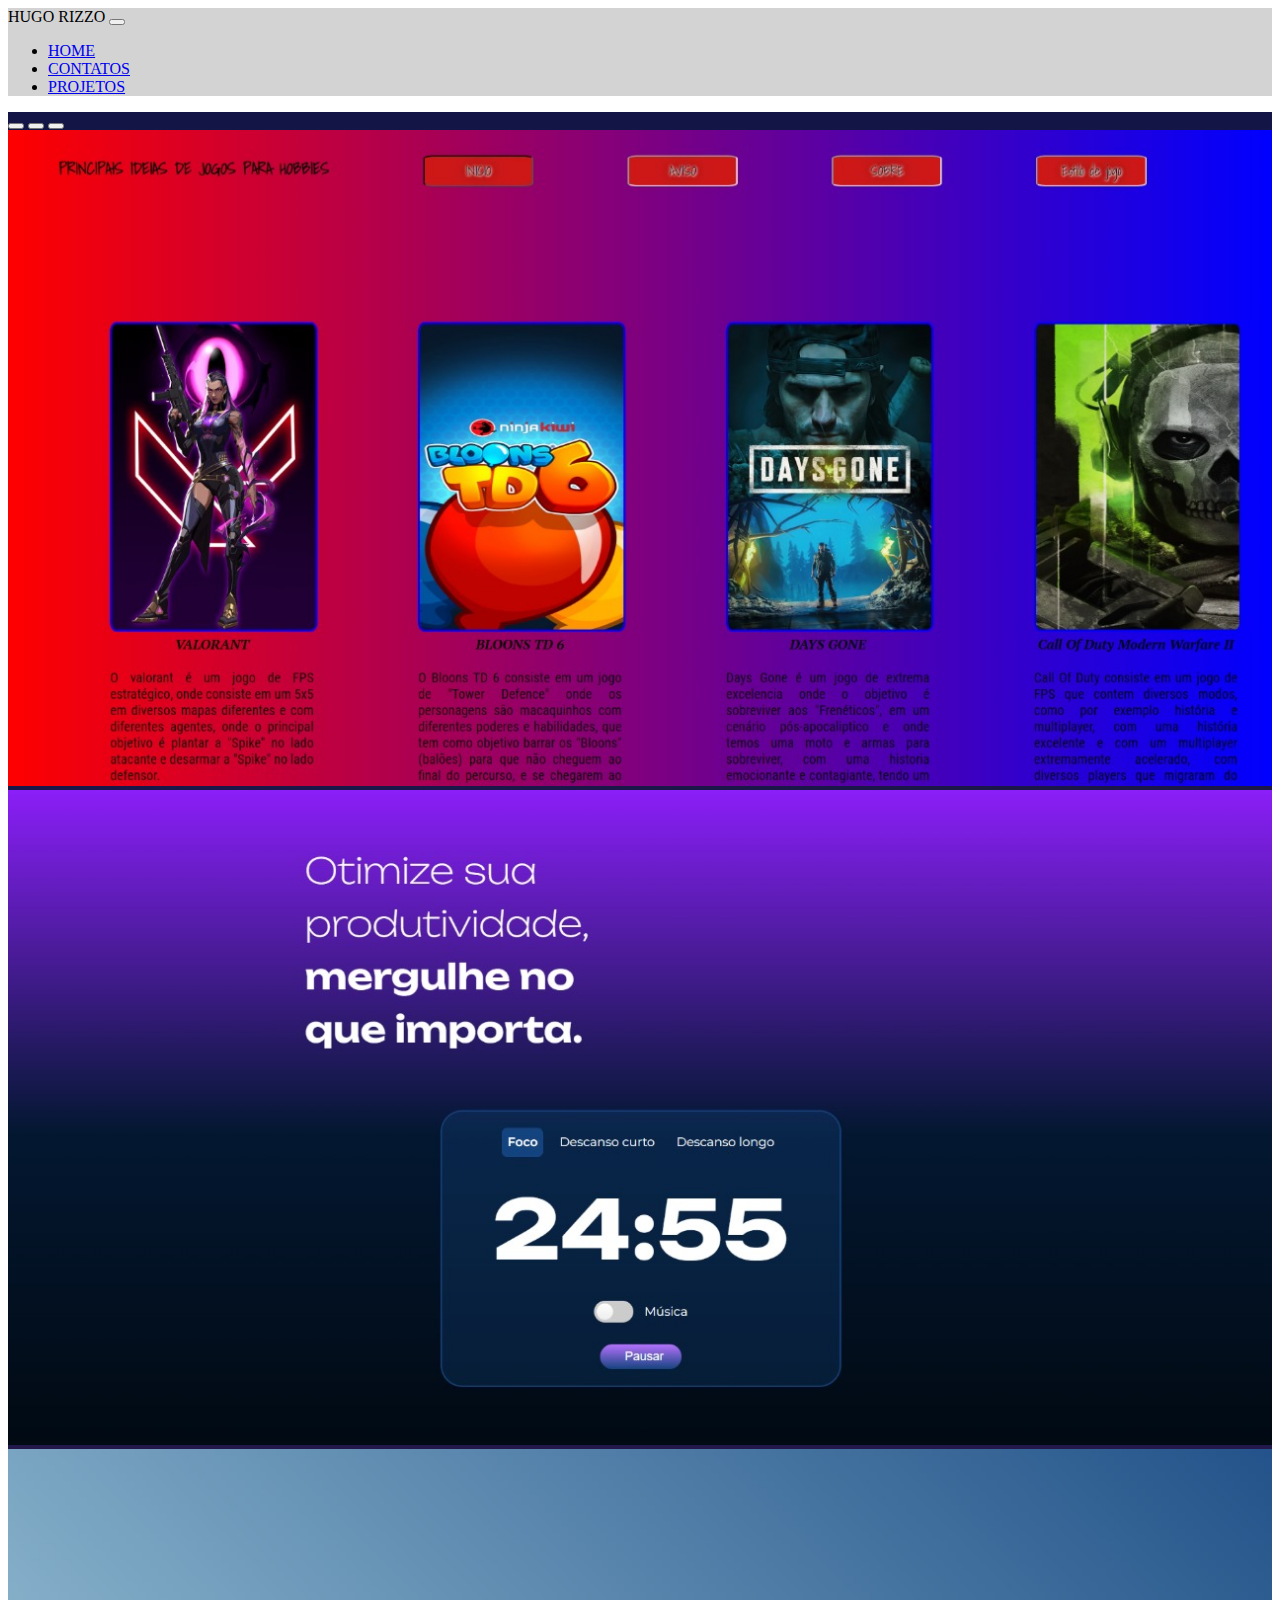
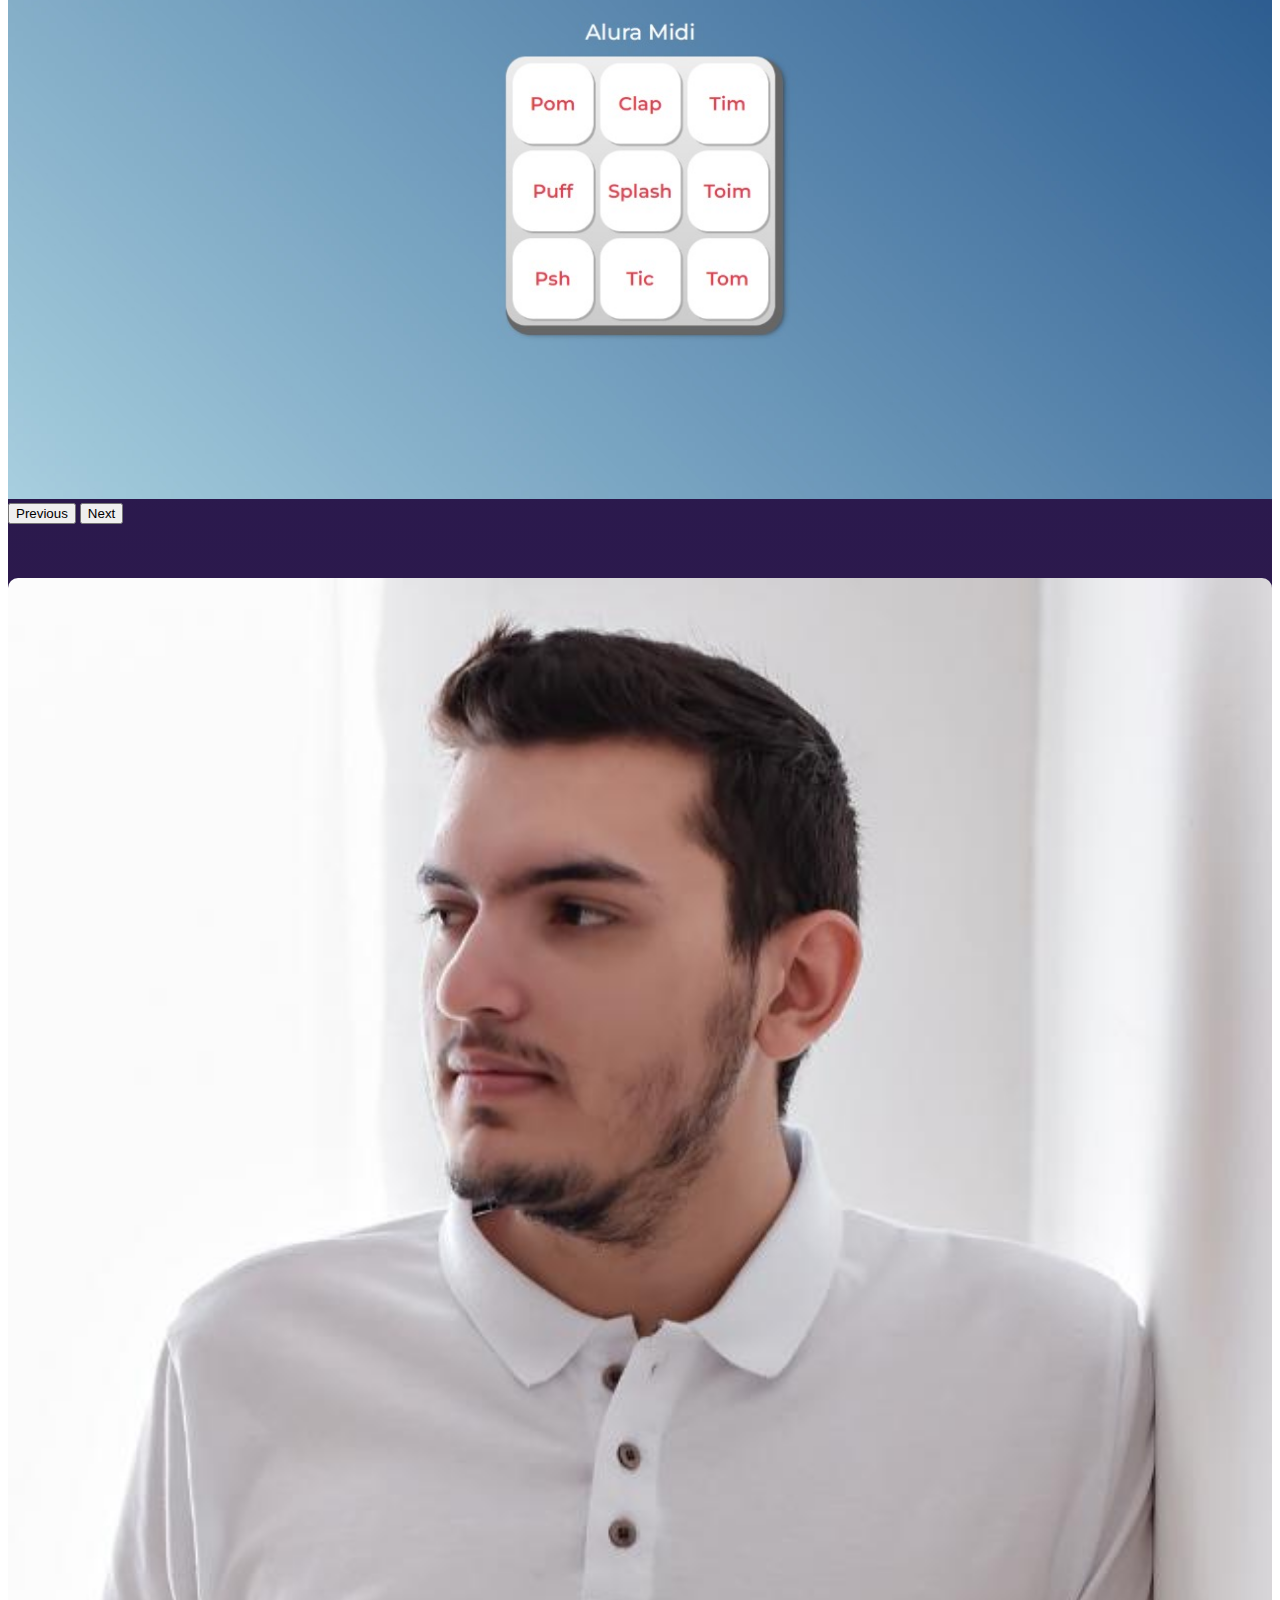
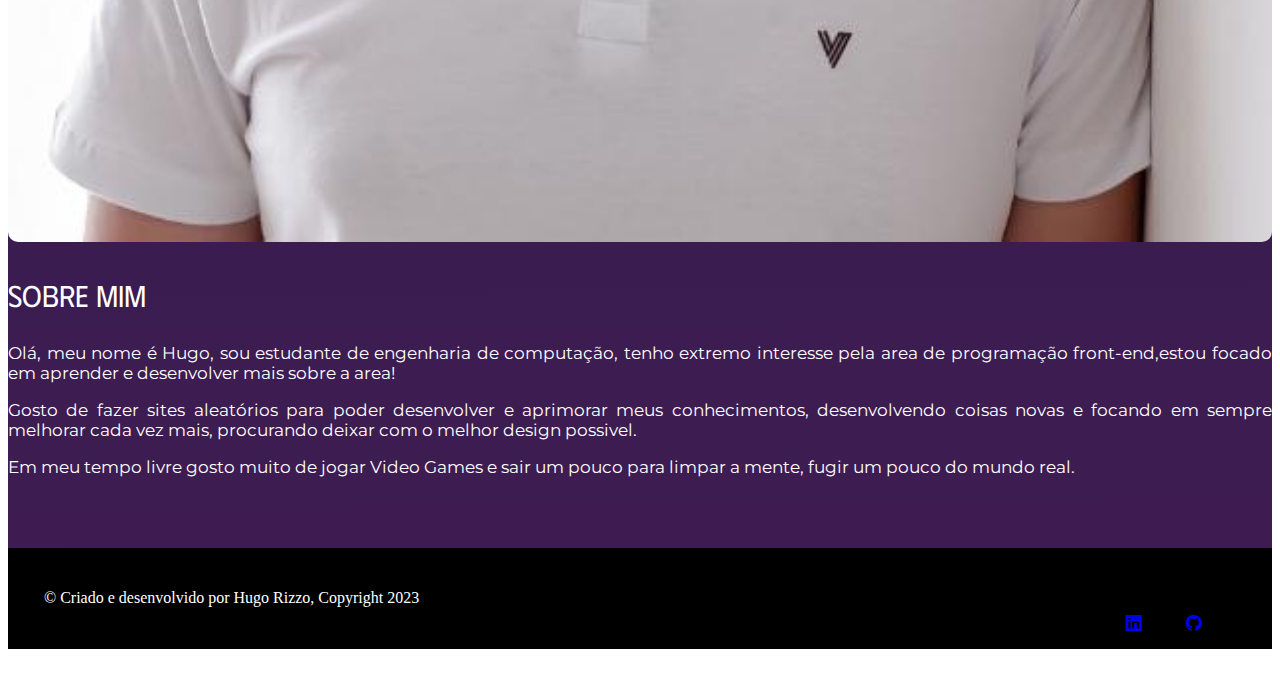
<file: index.html>
<!DOCTYPE html>
<html lang="pt-BR">

<head>
    <meta charset="UTF-8">
    <meta http-equiv="X-UA-Compatible" content="IE=edge">
    <meta name="viewport" content="width=device-width, initial-scale=1.0">
    <title>Portfólio</title>
    <link rel="stylesheet" href="css.css">
    <link rel="stylesheet" href="https://cdn.jsdelivr.net/npm/bootstrap-icons@1.10.5/font/bootstrap-icons.css">
    <link href="https://cdn.jsdelivr.net/npm/bootstrap@5.3.0-alpha1/dist/css/bootstrap.min.css" rel="stylesheet"
        integrity="sha384-GLhlTQ8iRABdZLl6O3oVMWSktQOp6b7In1Zl3/Jr59b6EGGoI1aFkw7cmDA6j6gD" crossorigin="anonymous">
</head>

<body>

    <header class="header">
        <nav class="navbar navbar-expand-md bg-body-tertiary">
            <div class="container-fluid">
                <a class="navbar-brand">HUGO RIZZO</a>
                <button class="navbar-toggler" type="button" data-bs-toggle="collapse" data-bs-target="#navbarNav"
                    aria-controls="navbarNav" aria-expanded="false" aria-label="Toggle navigation">
                    <span class="navbar-toggler-icon"></span>
                </button>
                <div class="collapse navbar-collapse" id="navbarNav">
                    <ul class="navbar-nav" me-auto>
                        <li class="nav-item">
                            <a class="nav-link active" aria-current="page" href="index.html">HOME</a>
                        </li>
                        <li class="nav-item">
                            <a class="nav-link" href="contato.html">CONTATOS</a>
                        </li>
                        <li class="nav-item">
                            <a class="nav-link" href="projetos.html">PROJETOS</a>
                        </li>
                    </ul>
                </div>
            </div>
        </nav>

    </header>

    <main>
        <div id="carouselExampleDark" class="carousel carousel-dark slide" data-bs-ride="carousel">
            <div class="carousel-indicators">
                <button type="button" data-bs-target="#carouselExampleDark" data-bs-slide-to="0" class="active"
                    aria-current="true" aria-label="Slide 1"></button>
                <button type="button" data-bs-target="#carouselExampleDark" data-bs-slide-to="1"
                    aria-label="Slide 2"></button>
                <button type="button" data-bs-target="#carouselExampleDark" data-bs-slide-to="2"
                    aria-label="Slide 3"></button>
            </div>
            <div class="carousel-inner">
                <div class="carousel-item active" data-bs-interval="10000">
                    <a href="https://github.com/FlameFreitas/IdeiasDeGames"> <img class="imgCarrousel"
                            src="imagens/ideiasDeGames.jpg" alt="primeiro projeto">
                    </a>
                    <div class="carousel-caption d-none d-md-block">
                    </div>
                </div>
                <div class="carousel-item" data-bs-interval="2000">
                    <a href="https://github.com/FlameFreitas/Fokus.git"> <img class="imgCarrousel"
                            src="imagens/fokus.jpg" alt="Projeto feito para estudo na plataforma Alura">
                    </a>
                    <div class="carousel-caption d-none d-md-block">
                    </div>
                </div>
                <div class="carousel-item">
                    <a href="https://github.com/FlameFreitas/Midia"> <img class="imgCarrousel" src="imagens/midia.jpg"
                            alt="Projeto feito para estudo na plataforma Alura">
                    </a>
                    <div class="carousel-caption d-none d-md-block">
                    </div>
                </div>
            </div>
            <button class="carousel-control-prev" type="button" data-bs-target="#carouselExampleDark"
                data-bs-slide="prev">
                <span class="carousel-control-prev-icon" aria-hidden="true"></span>
                <span class="visually-hidden">Previous</span>
            </button>
            <button class="carousel-control-next" type="button" data-bs-target="#carouselExampleDark"
                data-bs-slide="next">
                <span class="carousel-control-next-icon" aria-hidden="true"></span>
                <span class="visually-hidden">Next</span>
            </button>
        </div>

        <br><br><br>
        <div class="container text-center row mx-auto">
            <div class="col-2 col-md-5 col-xxl-2">
                <img class="myImg" src="imagens/me.jpg" alt="Eu">
            </div>
            <div class="col-5">
                <p class="text-center Titulo">SOBRE MIM</p>
                <p class="justfyText texto">Olá, meu nome é Hugo, sou estudante de engenharia de computação, tenho
                    extremo
                    interesse pela area de
                    programação front-end,estou focado em aprender e desenvolver mais sobre a area!</p>
                <p class="justfyText texto">Gosto de fazer sites aleatórios para poder desenvolver e aprimorar meus
                    conhecimentos, desenvolvendo
                    coisas novas e focando em sempre melhorar cada vez mais, procurando deixar com o melhor design
                    possivel.</p>
                <p class="justfyText texto">Em meu tempo livre gosto muito de jogar Video Games e sair um pouco para
                    limpar a
                    mente, fugir um
                    pouco do mundo real.</p>
            </div>
        </div>
        <br><br><br>
    </main>

    <footer>
        <footer class="redape">
            <ul class="icones-sociais">
                <div class="espacoLinks gap-4">
                    <li><a href="https://www.linkedin.com/in/hugo-rizzo-4847a91a8" target="_blank"><i
                                class="bi bi-linkedin fs-2"></i></a></li>
                    <li><a href="https://github.com/FlameFreitas" target="_blank"><i class="bi bi-github fs-2"></i></a>
                    </li>
            </ul>
            </div>

            &copy; Criado e desenvolvido por Hugo Rizzo, Copyright 2023
        </footer>
    </footer>

    <script src="https://cdn.jsdelivr.net/npm/bootstrap@5.3.0-alpha1/dist/js/bootstrap.bundle.min.js"
        integrity="sha384-w76AqPfDkMBDXo30jS1Sgez6pr3x5MlQ1ZAGC+nuZB+EYdgRZgiwxhTBTkF7CXvN"
        crossorigin="anonymous"></script>
</body>

</html>
</file>
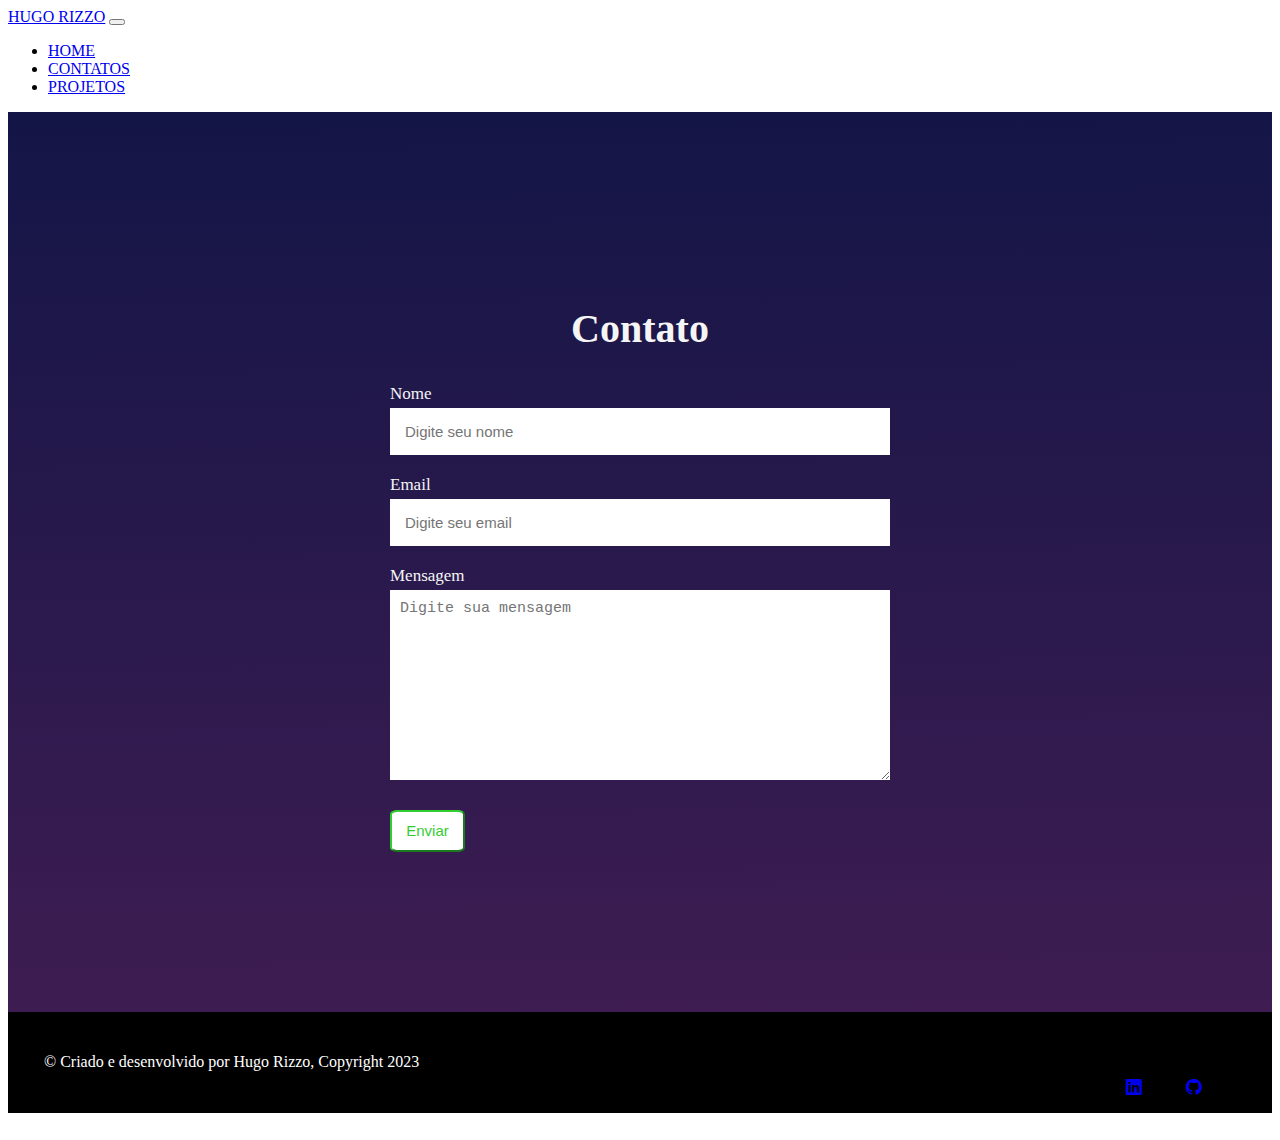
<file: contato.html>
<!DOCTYPE html>
<html lang="pt-BR">

<head>
    <meta charset="UTF-8">
    <meta http-equiv="X-UA-Compatible" content="IE=edge">
    <meta name="viewport" content="width=device-width, initial-scale=1.0">
    <link rel="shortcut icon" href="imagens/portfolio.ico" type="image/x-icon" alt="criado por NetScript">
    <title>CONTATOS</title>
    <link rel="stylesheet" href="css.css">
    <link rel="stylesheet" href="https://cdn.jsdelivr.net/npm/bootstrap-icons@1.10.5/font/bootstrap-icons.css">
    <link href="https://cdn.jsdelivr.net/npm/bootstrap@5.3.0-alpha1/dist/css/bootstrap.min.css" rel="stylesheet"
        integrity="sha384-GLhlTQ8iRABdZLl6O3oVMWSktQOp6b7In1Zl3/Jr59b6EGGoI1aFkw7cmDA6j6gD" crossorigin="anonymous">


</head>

<body>
    <header>
        <nav class="navbar navbar-expand-md bg-body-tertiary">
            <div class="container-fluid">
                <a class="navbar-brand" href="#">HUGO RIZZO</a>
                <button class="navbar-toggler" type="button" data-bs-toggle="collapse" data-bs-target="#navbarNav"
                    aria-controls="navbarNav" aria-expanded="false" aria-label="Toggle navigation">
                    <span class="navbar-toggler-icon"></span>
                </button>
                <div class="collapse navbar-collapse" id="navbarNav">
                    <ul class="navbar-nav" me-auto>
                        <li class="nav-item">
                            <a class="nav-link active" aria-current="page" href="index.html">HOME</a>
                        </li>
                        <li class="nav-item">
                            <a class="nav-link" href="contato.html">CONTATOS</a>
                        </li>
                        <li class="nav-item">
                            <a class="nav-link" href="projetos.html">PROJETOS</a>
                        </li>
                    </ul>
                </div>
            </div>
        </nav>

    </header>
    <main class="bodyForm">

        <!-- -----------------------------REFAZER O FORMULARIO--------------------------------- -->

        <!-- formulario -->
        <section>
            <h2>Contato</h2>
            <form action="https://api.staticforms.xyz/submit" method="post">
                <input type="hidden" name="accessKey" value="fcb19441-2cdc-4061-9e90-cd15fdcb1b34">
                <label>Nome</label>
                <input type="text" name="name" placeholder="Digite seu nome" autocomplete="off" required>
                <label>Email</label>
                <input type="email" name="email" placeholder="Digite seu email" autocomplete="off" required>
                <label>Mensagem</label>
                <textarea name="message" cols="30" rows="10" placeholder="Digite sua mensagem" required></textarea>


                <a href="index.html"><button type="button" class="botaoEnviar">Enviar</button></a>

            </form>
        </section>

    </main>
    <footer>
        <footer class="redape">
            <ul class="icones-sociais">
                <div class="espacoLinks gap-4">
                    <li><a href="https://www.linkedin.com/in/hugo-rizzo-4847a91a8" target="_blank"><i
                                class="bi bi-linkedin fs-2"></i></a></li>
                    <li><a href="https://github.com/FlameFreitas" target="_blank"><i class="bi bi-github fs-2"></i></a>
                    </li>
            </ul>
            </div>

            &copy; Criado e desenvolvido por Hugo Rizzo, Copyright 2023
        </footer>
    </footer>

</body>

</html>
</file>
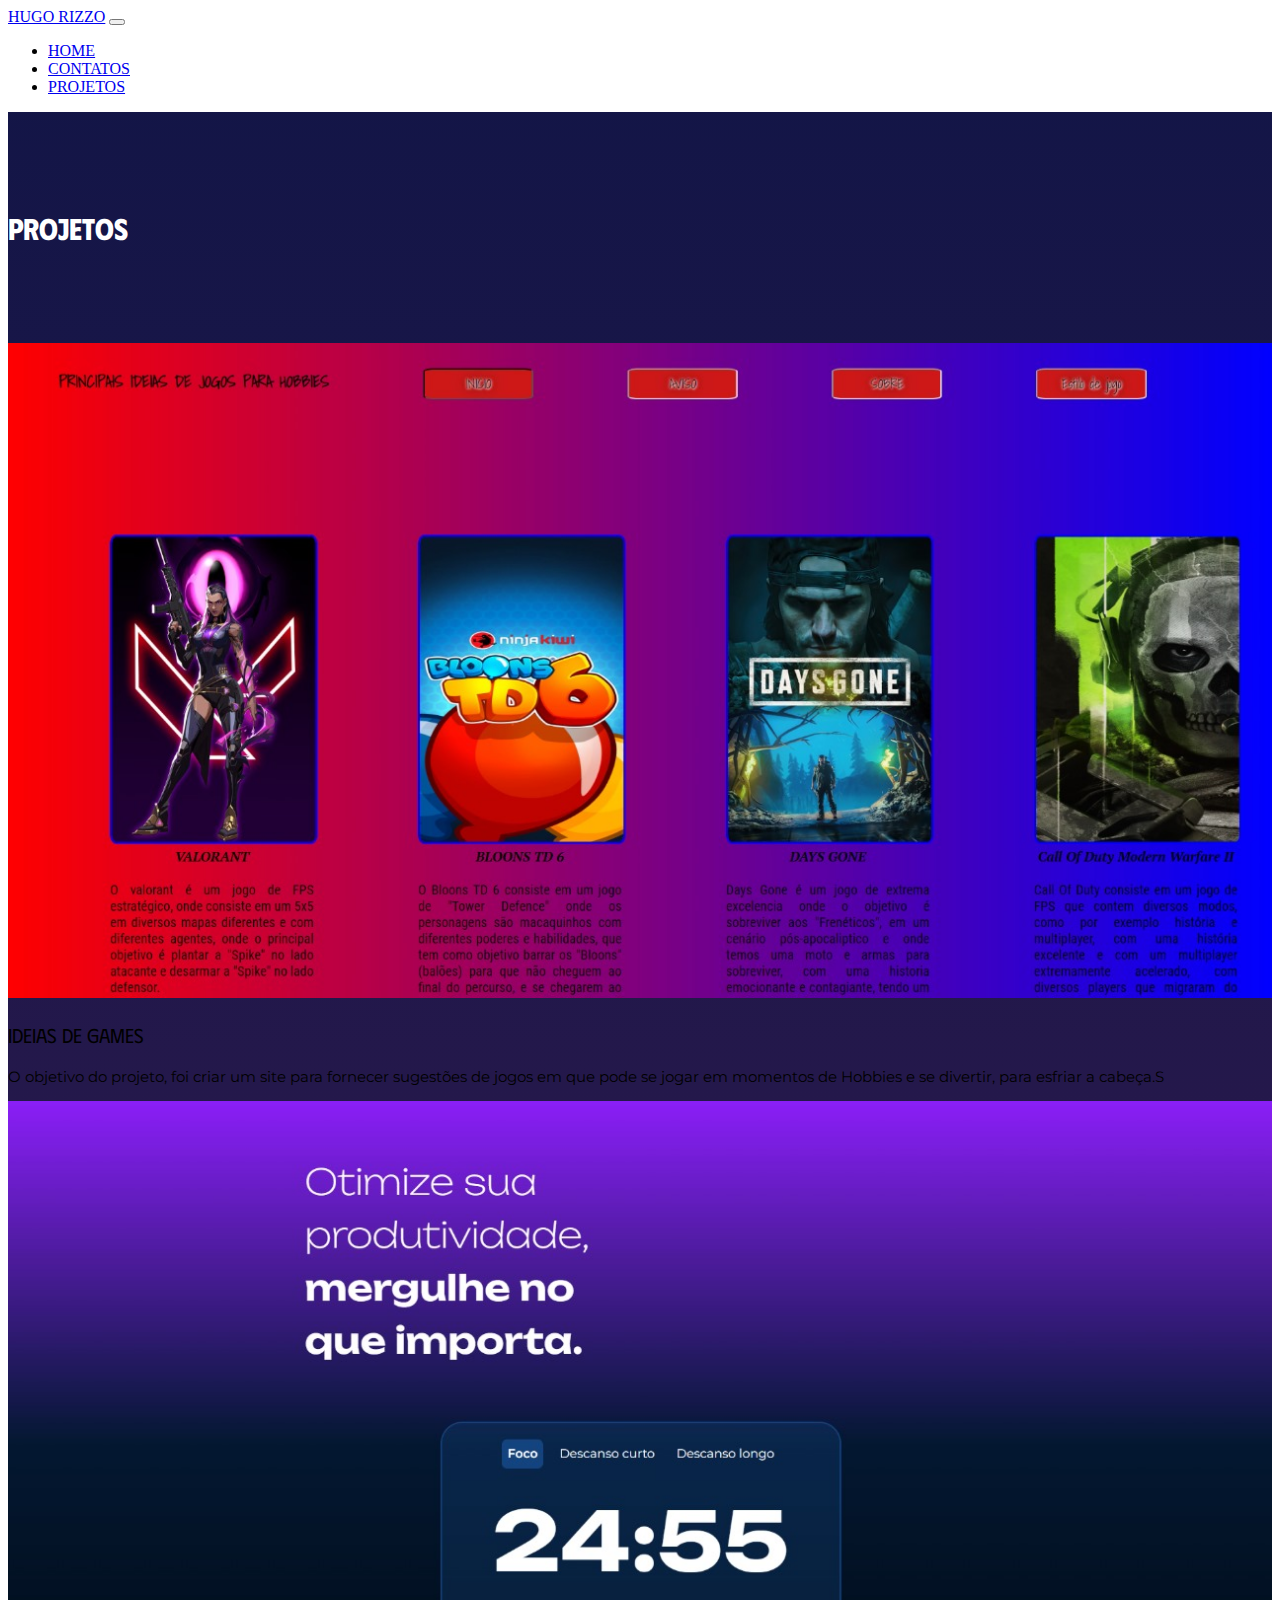
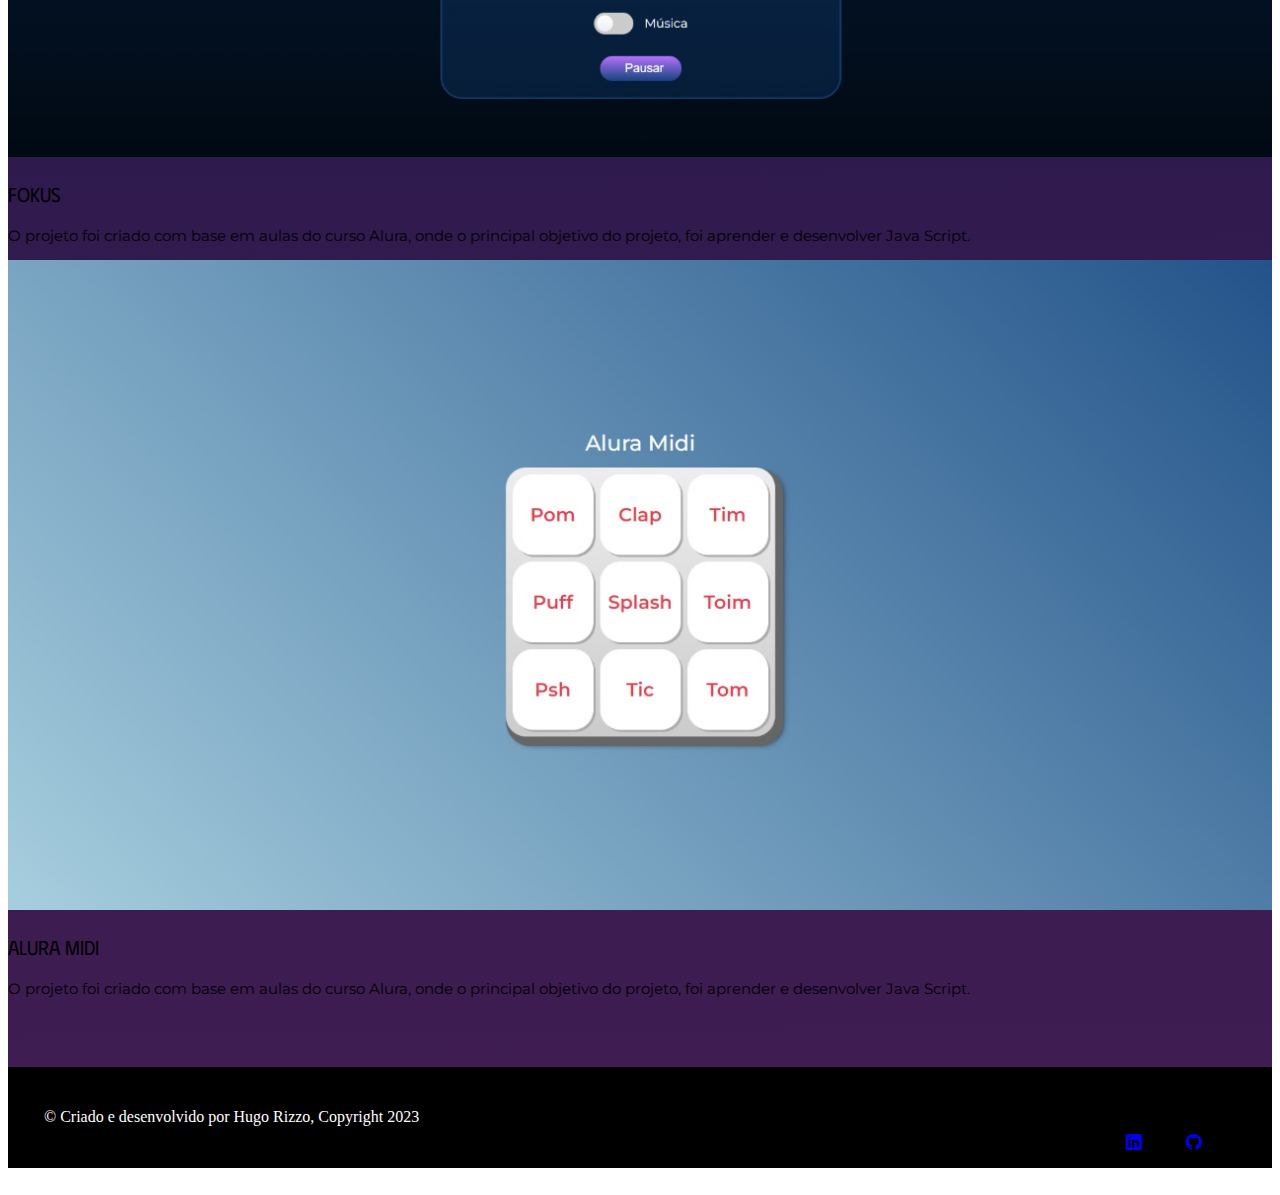
<file: projetos.html>
<!DOCTYPE html>
<html lang="pt-BR">

<head>
    <meta charset="UTF-8">
    <meta http-equiv="X-UA-Compatible" content="IE=edge">
    <meta name="viewport" content="width=device-width, initial-scale=1.0">
    <title>PROJETOS</title>
    <link rel="stylesheet" href="css.css">
    <link rel="stylesheet" href="https://cdn.jsdelivr.net/npm/bootstrap-icons@1.10.5/font/bootstrap-icons.css">
    <link href="https://cdn.jsdelivr.net/npm/bootstrap@5.3.0-alpha1/dist/css/bootstrap.min.css" rel="stylesheet"
        integrity="sha384-GLhlTQ8iRABdZLl6O3oVMWSktQOp6b7In1Zl3/Jr59b6EGGoI1aFkw7cmDA6j6gD" crossorigin="anonymous">

</head>

<body>
    <header>
        <nav class="navbar navbar-expand-md bg-body-tertiary">
            <div class="container-fluid">
                <a class="navbar-brand" href="#">HUGO RIZZO</a>
                <button class="navbar-toggler" type="button" data-bs-toggle="collapse" data-bs-target="#navbarNav"
                    aria-controls="navbarNav" aria-expanded="false" aria-label="Toggle navigation">
                    <span class="navbar-toggler-icon"></span>
                </button>
                <div class="collapse navbar-collapse" id="navbarNav">
                    <ul class="navbar-nav" me-auto>
                        <li class="nav-item">
                            <a class="nav-link active" aria-current="page" href="index.html">HOME</a>
                        </li>
                        <li class="nav-item">
                            <a class="nav-link" href="contato.html">CONTATOS</a>
                        </li>
                        <li class="nav-item">
                            <a class="nav-link" href="projetos.html">PROJETOS</a>
                        </li>
                    </ul>
                </div>
            </div>
        </nav>

    </header>
    <main>
        <br><br><br><br>
        <h2 class="text-center Titulo">PROJETOS</h2>
        <br><br><br><br>
        <div class="container row mx-auto gap-10">
            <div class="col col-md-3 col-xxl-2">
                <div class="card">
                    <a href="https://github.com/FlameFreitas/IdeiasDeGames"> <img class="imgCarrousel"
                            src="imagens/ideiasDeGames.jpg" alt="primeiro projeto">
                    </a>
                    <div class="card-body">
                        <p class="card-text text-center tituloCard">Ideias de Games</p>
                        <p class="card-text justfyText textoCard">O objetivo do projeto, foi criar um site para fornecer
                            sugestões de
                            jogos em que pode
                            se jogar em momentos de Hobbies e se divertir, para esfriar a cabeça.S</p>
                    </div>
                </div>
            </div>
            <div class="col col-md-3 col-xxl-2">
                <div class="card">
                    <a href="https://github.com/FlameFreitas/Fokus.git"> <img class="imgCarrousel"
                            src="imagens/fokus.jpg" alt="Projeto feito para estudo na plataforma Alura">
                    </a>
                    <div class="card-body">
                        <p class="card-text text-center tituloCard">Fokus</p>
                        <p class="card-text justfyText textoCard">O projeto foi criado com base em aulas do curso Alura,
                            onde o
                            principal
                            objetivo do projeto, foi aprender e desenvolver Java Script.</p>
                    </div>
                </div>
            </div>
            <div class="col col-md-3 col-xxl-2">
                <div class="card">
                    <a href="https://github.com/FlameFreitas/Midia"> <img class="imgCarrousel" src="imagens/midia.jpg"
                            alt="Projeto feito para estudo na plataforma Alura">
                    </a>
                    <div class="card-body">
                        <p class="card-text text-center tituloCard">Alura Midi</p>
                        <p class="card-text justfyText textoCard">O projeto foi criado com base em aulas do curso Alura,
                            onde o
                            principal
                            objetivo do projeto, foi aprender e desenvolver Java Script.</p>
                    </div>
                </div>
            </div>
        </div>
        </div>
        </div>

        <br><br><br>
    </main>
    <footer>
        <footer class="redape">
            <ul class="icones-sociais">
                <div class="espacoLinks gap-4">
                    <li><a href="https://www.linkedin.com/in/hugo-rizzo-4847a91a8" target="_blank"><i
                                class="bi bi-linkedin fs-2"></i></a></li>
                    <li><a href="https://github.com/FlameFreitas" target="_blank"><i class="bi bi-github fs-2"></i></a>
                    </li>
            </ul>
            </div>

            &copy; Criado e desenvolvido por Hugo Rizzo, Copyright 2023
        </footer>
    </footer>

    <script src="https://cdn.jsdelivr.net/npm/bootstrap@5.3.0-alpha1/dist/js/bootstrap.bundle.min.js"
        integrity="sha384-w76AqPfDkMBDXo30jS1Sgez6pr3x5MlQ1ZAGC+nuZB+EYdgRZgiwxhTBTkF7CXvN"
        crossorigin="anonymous"></script>

</body>

</html>
</file>
<file: css.css>
@import url('https://fonts.googleapis.com/css2?family=Phudu:wght@500&display=swap');
@import url('https://fonts.googleapis.com/css2?family=Montserrat:wght@500&display=swap');


:root {
    --font-titulo: 'Phudu', cursive;
    --font-texto: 'Montserrat', sans-serif;
}

main {
    background: linear-gradient(179.4deg, rgb(12, 20, 69) -16.9%, rgb(71, 30, 84) 119.9%);
    color: white;

}

.header {
    background-color: lightgray;
}

.links {
    color: black;
    text-decoration: none;
    font-size: 13px;
}

.divs-facilidades {
    width: 325px;

}

.estiloFooter {
    opacity: 0.1;
    display: flex;
    text-align: left;
    justify-content: space-evenly;
    align-items: baseline;
    color: black;
}

.icones-sociais li {
    display: inline-block;
    width: 40px;
    height: 40px;

}

footer {
    line-height: 180%;
    color: white;
    background: black;
    padding: 18px;
    bottom: 0;

}

footer ul {
    float: right;
    display: table;
}

footer ul li {
    display: table-cell;
    vertical-align: middle;
    padding: 10px;
}

.espacoLinks {
    display: flex;
    justify-content: space-between;
}

.botaoEnviar {
    color: #32CD32;
    border-color: #32CD32;
    background-color: white;
    border-radius: 10%;
    width: 75px;
    height: 42px;
    font-size: 15px;

}

.botaoEnviar:hover {
    color: white;
    border-color: #32CD32;
    background-color: #32CD32;
    transition: all 0.2s ease-in;


}

.imgCarrousel {

    width: 100%;
    height: 100%;

}

.myImg {
    width: 100%;
    height: 100%;
    border-color: black;
    border-radius: 10px;
}

.justfyText {

    display: flex;
    text-align: justify;
}




/* FORMULARIO */

.bodyForm {
    display: flex;
    align-items: center;
    justify-content: center;
    min-height: 100vh;
}

section {
    display: flex;
    align-items: center;
    justify-content: center;
    flex-direction: column;
    padding: 10px 45px;
    width: 500px;
}

section h2 {
    color: #f5f5f5;
    font-size: 2.5rem;
    margin: 2rem;
}

section form {
    display: flex;
    flex-direction: column;
    width: 100%;
}

form label {
    color: #f5f5f5;
    font-size: 17px;
    margin-bottom: 4px;
}

form input {
    padding: 15px;
    outline: none;
    border: 0;
    margin-bottom: 20px;
    font-size: 15px;
    transition: all 0.5s;
}

form input:focus {
    border-radius: 16px;
}

form textarea {
    padding: 10px;
    outline: none;
    border: 0;
    font-size: 15px;
    margin-bottom: 30px;
    transition: all 0.5s;
}

form textarea:focus {
    border-radius: 16px;
}


.Titulo {
    font-family: var(--font-titulo);
    font-size: 30px;
}

.texto {
    font-family: var(--font-texto);
    font-size: 17px;

}

.tituloCard {
    font-family: var(--font-titulo);
    font-size: 20px;
    color: black;
}

.textoCard {
    font-family: var(--font-texto);
    font-size: 15px;
    color: black;

}









/*Página do Obrigado*/

.main {
    display: flex;
    align-items: center;
    justify-content: center;
    min-height: 100vh;
    background: #101026;
    flex-direction: column;
}

.text {
    font-size: 45px;
    color: #f5f5f5;
    margin-bottom: 30px;
}

.paragrafo {
    color: #f5f5f5;
    margin-bottom: 50px;
}

.btn {
    padding: 15px 55px;
    background: #f5f5f5;
    text-decoration: none;
    color: #101026;
    font-size: 18px;
    transition: all 0.5s;
}

.btn:hover {
    border-radius: 16px;
}
</file>
